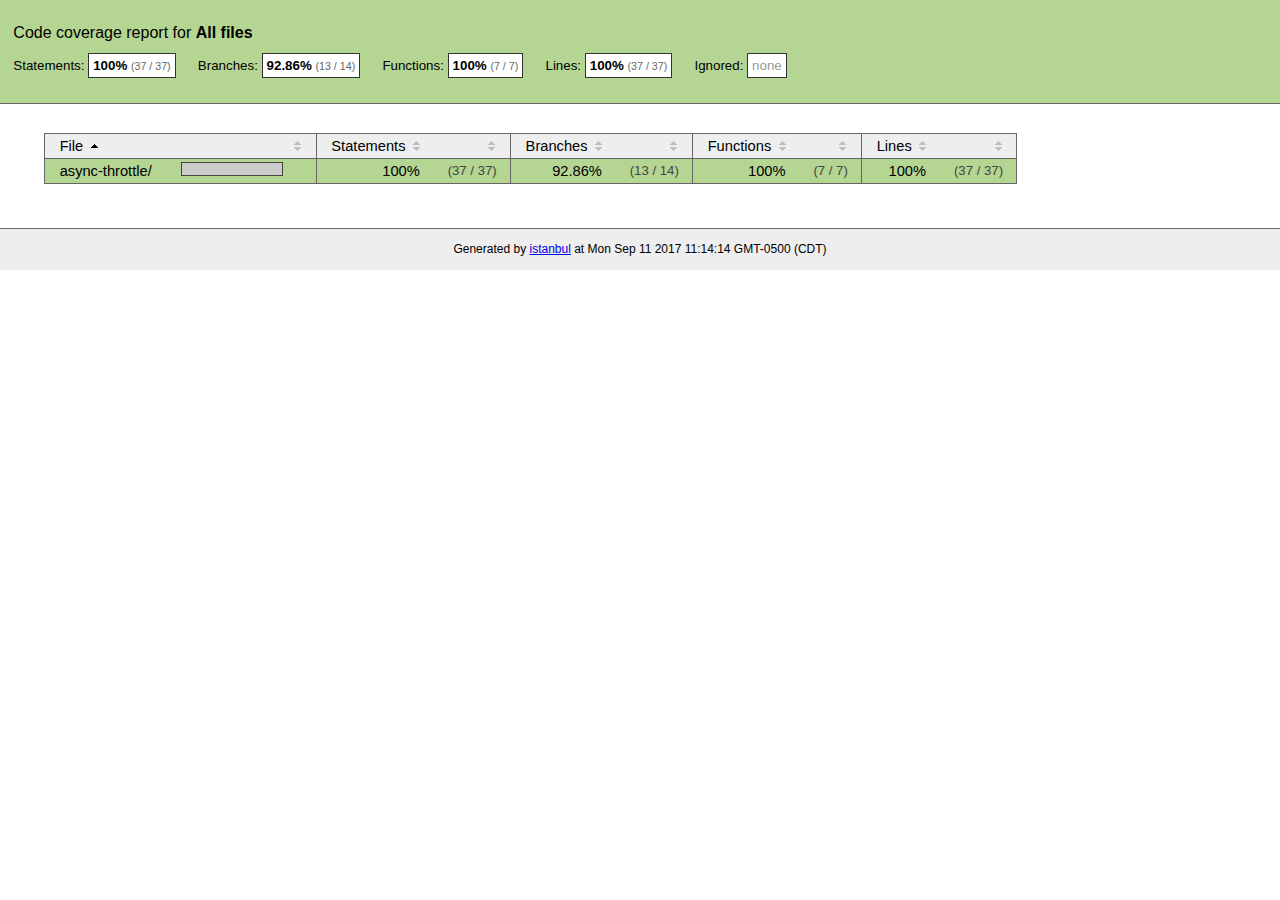
<file: Lab 6/Source/node_modules/async-limiter/coverage/lcov-report/index.html>
<!doctype html>
<html lang="en">
<head>
    <title>Code coverage report for All files</title>
    <meta charset="utf-8">
    <link rel="stylesheet" href="prettify.css">
    <link rel="stylesheet" href="base.css">
    <style type='text/css'>
        div.coverage-summary .sorter {
            background-image: url(sort-arrow-sprite.png);
        }
    </style>
</head>
<body>
<div class="header high">
    <h1>Code coverage report for <span class="entity">All files</span></h1>
    <h2>
        Statements: <span class="metric">100% <small>(37 / 37)</small></span> &nbsp;&nbsp;&nbsp;&nbsp;
        Branches: <span class="metric">92.86% <small>(13 / 14)</small></span> &nbsp;&nbsp;&nbsp;&nbsp;
        Functions: <span class="metric">100% <small>(7 / 7)</small></span> &nbsp;&nbsp;&nbsp;&nbsp;
        Lines: <span class="metric">100% <small>(37 / 37)</small></span> &nbsp;&nbsp;&nbsp;&nbsp;
        Ignored: <span class="metric"><span class="ignore-none">none</span></span> &nbsp;&nbsp;&nbsp;&nbsp;
    </h2>
    <div class="path"></div>
</div>
<div class="body">
<div class="coverage-summary">
<table>
<thead>
<tr>
   <th data-col="file" data-fmt="html" data-html="true" class="file">File</th>
   <th data-col="pic" data-type="number" data-fmt="html" data-html="true" class="pic"></th>
   <th data-col="statements" data-type="number" data-fmt="pct" class="pct">Statements</th>
   <th data-col="statements_raw" data-type="number" data-fmt="html" class="abs"></th>
   <th data-col="branches" data-type="number" data-fmt="pct" class="pct">Branches</th>
   <th data-col="branches_raw" data-type="number" data-fmt="html" class="abs"></th>
   <th data-col="functions" data-type="number" data-fmt="pct" class="pct">Functions</th>
   <th data-col="functions_raw" data-type="number" data-fmt="html" class="abs"></th>
   <th data-col="lines" data-type="number" data-fmt="pct" class="pct">Lines</th>
   <th data-col="lines_raw" data-type="number" data-fmt="html" class="abs"></th>
</tr>
</thead>
<tbody><tr>
	<td class="file high" data-value="async-throttle/"><a href="async-throttle/index.html">async-throttle/</a></td>
	<td data-value="100" class="pic high"><span class="cover-fill cover-full" style="width: 100px;"></span><span class="cover-empty" style="width:0px;"></span></td>
	<td data-value="100" class="pct high">100%</td>
	<td data-value="37" class="abs high">(37&nbsp;/&nbsp;37)</td>
	<td data-value="92.86" class="pct high">92.86%</td>
	<td data-value="14" class="abs high">(13&nbsp;/&nbsp;14)</td>
	<td data-value="100" class="pct high">100%</td>
	<td data-value="7" class="abs high">(7&nbsp;/&nbsp;7)</td>
	<td data-value="100" class="pct high">100%</td>
	<td data-value="37" class="abs high">(37&nbsp;/&nbsp;37)</td>
	</tr>

</tbody>
</table>
</div>
</div>
<div class="footer">
    <div class="meta">Generated by <a href="http://istanbul-js.org/" target="_blank">istanbul</a> at Mon Sep 11 2017 11:14:14 GMT-0500 (CDT)</div>
</div>
<script src="prettify.js"></script>
<script>
window.onload = function () {
        if (typeof prettyPrint === 'function') {
            prettyPrint();
        }
};
</script>
<script src="sorter.js"></script>
</body>
</html>
</file>
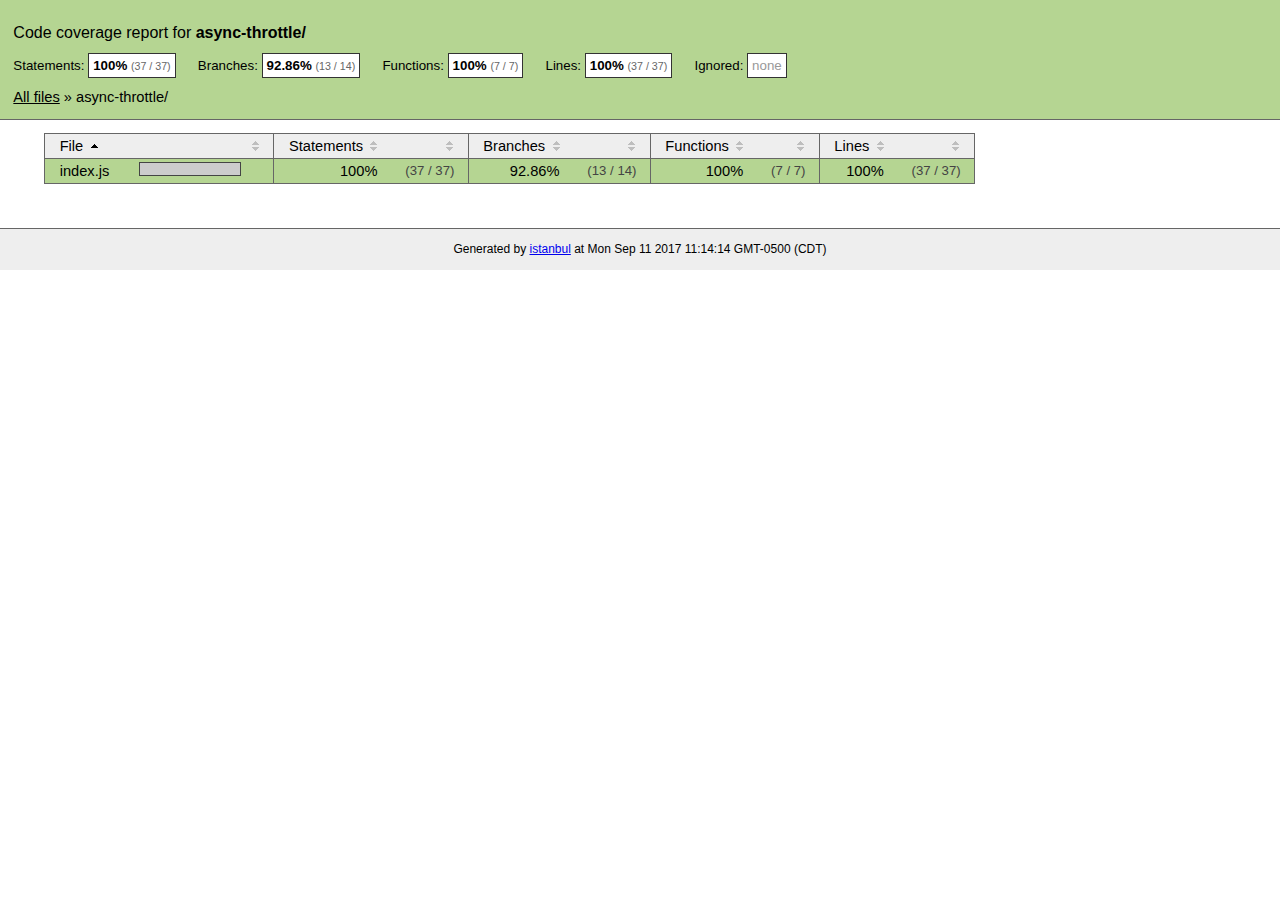
<file: Lab 6/Source/node_modules/async-limiter/coverage/lcov-report/async-throttle/index.html>
<!doctype html>
<html lang="en">
<head>
    <title>Code coverage report for async-throttle/</title>
    <meta charset="utf-8">
    <link rel="stylesheet" href="../prettify.css">
    <link rel="stylesheet" href="../base.css">
    <style type='text/css'>
        div.coverage-summary .sorter {
            background-image: url(../sort-arrow-sprite.png);
        }
    </style>
</head>
<body>
<div class="header high">
    <h1>Code coverage report for <span class="entity">async-throttle/</span></h1>
    <h2>
        Statements: <span class="metric">100% <small>(37 / 37)</small></span> &nbsp;&nbsp;&nbsp;&nbsp;
        Branches: <span class="metric">92.86% <small>(13 / 14)</small></span> &nbsp;&nbsp;&nbsp;&nbsp;
        Functions: <span class="metric">100% <small>(7 / 7)</small></span> &nbsp;&nbsp;&nbsp;&nbsp;
        Lines: <span class="metric">100% <small>(37 / 37)</small></span> &nbsp;&nbsp;&nbsp;&nbsp;
        Ignored: <span class="metric"><span class="ignore-none">none</span></span> &nbsp;&nbsp;&nbsp;&nbsp;
    </h2>
    <div class="path"><a href="../index.html">All files</a> &#187; async-throttle/</div>
</div>
<div class="body">
<div class="coverage-summary">
<table>
<thead>
<tr>
   <th data-col="file" data-fmt="html" data-html="true" class="file">File</th>
   <th data-col="pic" data-type="number" data-fmt="html" data-html="true" class="pic"></th>
   <th data-col="statements" data-type="number" data-fmt="pct" class="pct">Statements</th>
   <th data-col="statements_raw" data-type="number" data-fmt="html" class="abs"></th>
   <th data-col="branches" data-type="number" data-fmt="pct" class="pct">Branches</th>
   <th data-col="branches_raw" data-type="number" data-fmt="html" class="abs"></th>
   <th data-col="functions" data-type="number" data-fmt="pct" class="pct">Functions</th>
   <th data-col="functions_raw" data-type="number" data-fmt="html" class="abs"></th>
   <th data-col="lines" data-type="number" data-fmt="pct" class="pct">Lines</th>
   <th data-col="lines_raw" data-type="number" data-fmt="html" class="abs"></th>
</tr>
</thead>
<tbody><tr>
	<td class="file high" data-value="index.js"><a href="index.js.html">index.js</a></td>
	<td data-value="100" class="pic high"><span class="cover-fill cover-full" style="width: 100px;"></span><span class="cover-empty" style="width:0px;"></span></td>
	<td data-value="100" class="pct high">100%</td>
	<td data-value="37" class="abs high">(37&nbsp;/&nbsp;37)</td>
	<td data-value="92.86" class="pct high">92.86%</td>
	<td data-value="14" class="abs high">(13&nbsp;/&nbsp;14)</td>
	<td data-value="100" class="pct high">100%</td>
	<td data-value="7" class="abs high">(7&nbsp;/&nbsp;7)</td>
	<td data-value="100" class="pct high">100%</td>
	<td data-value="37" class="abs high">(37&nbsp;/&nbsp;37)</td>
	</tr>

</tbody>
</table>
</div>
</div>
<div class="footer">
    <div class="meta">Generated by <a href="http://istanbul-js.org/" target="_blank">istanbul</a> at Mon Sep 11 2017 11:14:14 GMT-0500 (CDT)</div>
</div>
<script src="../prettify.js"></script>
<script>
window.onload = function () {
        if (typeof prettyPrint === 'function') {
            prettyPrint();
        }
};
</script>
<script src="../sorter.js"></script>
</body>
</html>
</file>
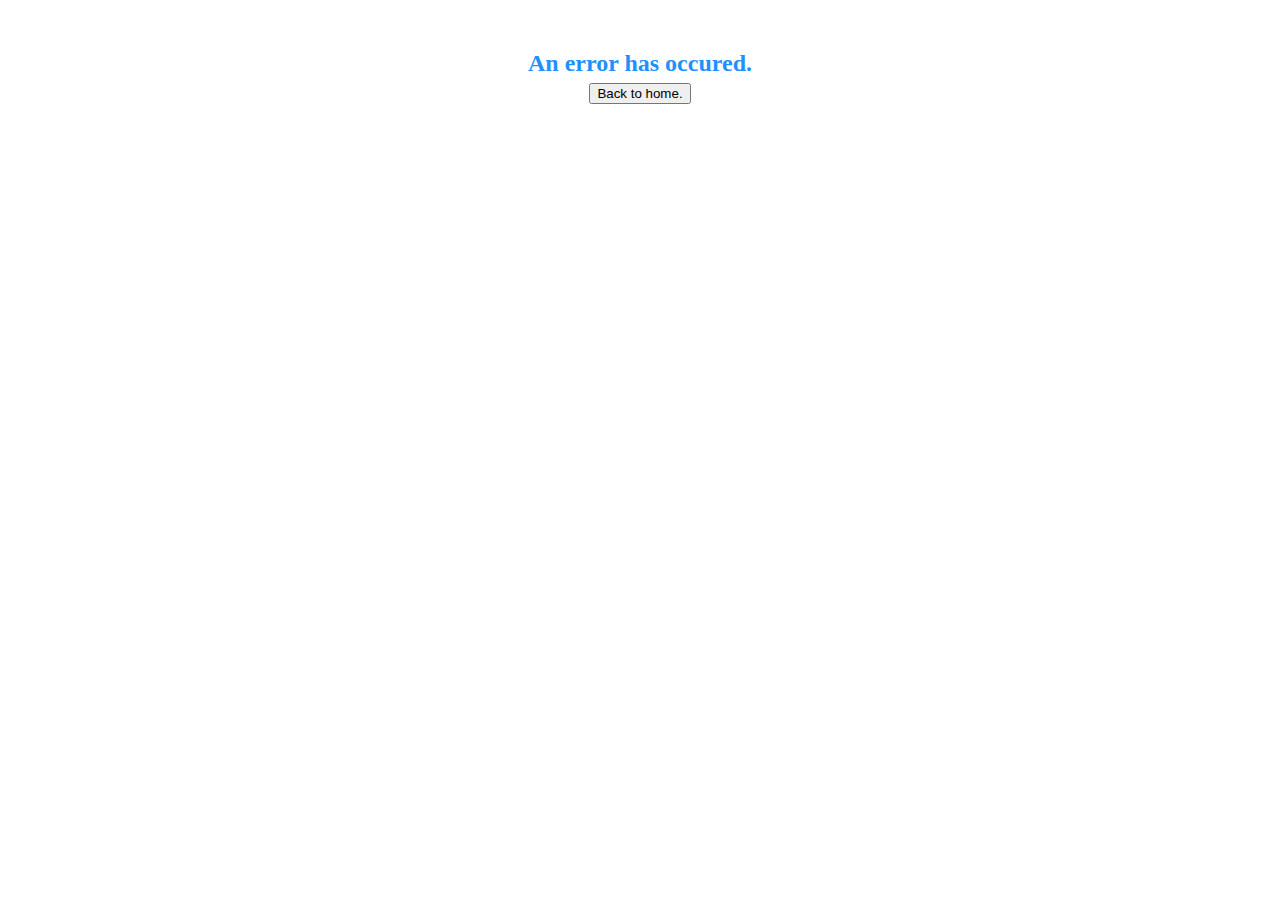
<file: Lab 6/Source/public/err.html>
<!DOCTYPE html>
<html lang="en">
<head>
    <meta charset="UTF-8">
    <title>Error payment</title>
</head>
<body>

<div class="row">
    <div class="col-md-3">
    </div>
    <div class="col-md-6">
        <div class = "main">
            <div class="row padder">
                <div class="col-md-9">
                    <h2 style="margin: 50px 300px;text-align:center; color: dodgerblue;">
                        An error has occured.
                        <br>
                        <a href="/">
                            <button class="btn btn-warning btn-lg"> Back to home. </button>
                        </a>
                    </h2>
                </div>
            </div>

        </div>
    </div>
    <div class="col-md-2">
    </div>
</div>

</body>
</html>
</file>
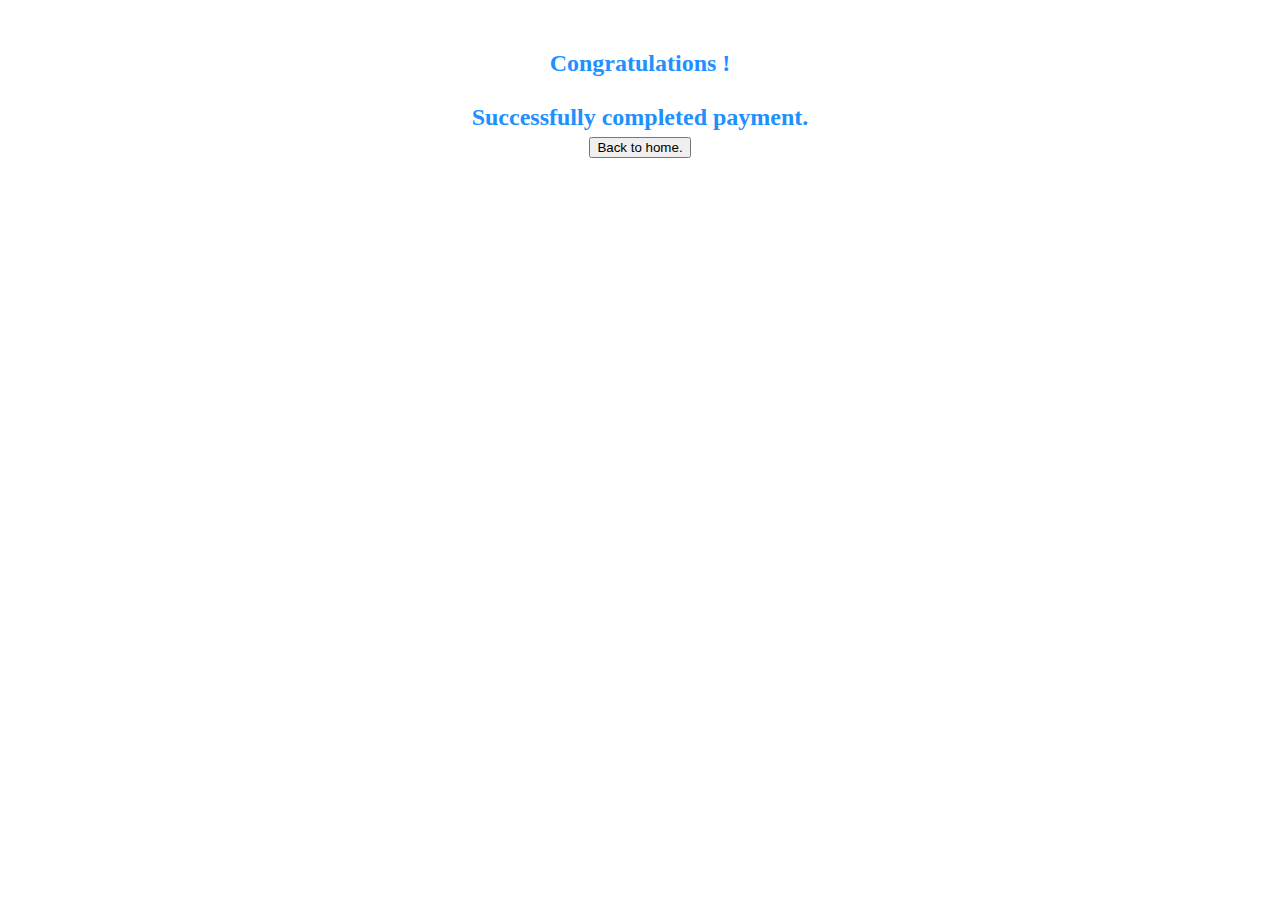
<file: Lab 6/Source/public/sucess.html>
<!DOCTYPE html>
<html lang="en">
<head>
    <meta charset="UTF-8">
    <title>payment successful</title>
</head>
<body>
<div class="row">
    <div class="col-md-3">
    </div>
    <div class="col-md-6">
        <div class = "main">
            <div class="row padder">

                <div class="col-md-9">
                    <h2 style="margin: 50px 300px;text-align:center; color: dodgerblue;">
                        Congratulations ! <br>
                        <br>
                        Successfully completed payment.

                        <br>

                    <a href="/">
                        <button class="btn btn-warning btn-lg"> Back to home.  </button>
                    </a>
                    </h2>
                </div>
            </div>

        </div>
    </div>
    <div class="col-md-2">
    </div>
</div>

</body>
</html>
</file>
<file: Lab 6/Source/node_modules/async-limiter/coverage/lcov-report/prettify.css>
.pln{color:#000}@media screen{.str{color:#080}.kwd{color:#008}.com{color:#800}.typ{color:#606}.lit{color:#066}.pun,.opn,.clo{color:#660}.tag{color:#008}.atn{color:#606}.atv{color:#080}.dec,.var{color:#606}.fun{color:red}}@media print,projection{.str{color:#060}.kwd{color:#006;font-weight:bold}.com{color:#600;font-style:italic}.typ{color:#404;font-weight:bold}.lit{color:#044}.pun,.opn,.clo{color:#440}.tag{color:#006;font-weight:bold}.atn{color:#404}.atv{color:#060}}pre.prettyprint{padding:2px;border:1px solid #888}ol.linenums{margin-top:0;margin-bottom:0}li.L0,li.L1,li.L2,li.L3,li.L5,li.L6,li.L7,li.L8{list-style-type:none}li.L1,li.L3,li.L5,li.L7,li.L9{background:#eee}
</file>
<file: Lab 6/Source/node_modules/async-limiter/coverage/lcov-report/base.css>
body, html {
    margin:0; padding: 0;
}
body {
    font-family: Helvetica Neue, Helvetica,Arial;
    font-size: 10pt;
}
div.header, div.footer {
    background: #eee;
    padding: 1em;
}
div.header {
    z-index: 100;
    position: fixed;
    top: 0;
    border-bottom: 1px solid #666;
    width: 100%;
}
div.footer {
    border-top: 1px solid #666;
}
div.body {
    margin-top: 10em;
}
div.meta {
    font-size: 90%;
    text-align: center;
}
h1, h2, h3 {
    font-weight: normal;
}
h1 {
    font-size: 12pt;
}
h2 {
    font-size: 10pt;
}
pre {
    font-family: Consolas, Menlo, Monaco, monospace;
    margin: 0;
    padding: 0;
    line-height: 1.3;
    font-size: 14px;
    -moz-tab-size: 2;
    -o-tab-size:  2;
    tab-size: 2;
}

div.path { font-size: 110%; }
div.path a:link, div.path a:visited { color: #000; }
table.coverage { border-collapse: collapse; margin:0; padding: 0 }

table.coverage td {
    margin: 0;
    padding: 0;
    color: #111;
    vertical-align: top;
}
table.coverage td.line-count {
    width: 50px;
    text-align: right;
    padding-right: 5px;
}
table.coverage td.line-coverage {
    color: #777 !important;
    text-align: right;
    border-left: 1px solid #666;
    border-right: 1px solid #666;
}

table.coverage td.text {
}

table.coverage td span.cline-any {
    display: inline-block;
    padding: 0 5px;
    width: 40px;
}
table.coverage td span.cline-neutral {
    background: #eee;
}
table.coverage td span.cline-yes {
    background: #b5d592;
    color: #999;
}
table.coverage td span.cline-no {
    background: #fc8c84;
}

.cstat-yes { color: #111; }
.cstat-no { background: #fc8c84; color: #111; }
.fstat-no { background: #ffc520; color: #111 !important; }
.cbranch-no { background:  yellow !important; color: #111; }

.cstat-skip { background: #ddd; color: #111; }
.fstat-skip { background: #ddd; color: #111 !important; }
.cbranch-skip { background: #ddd !important; color: #111; }

.missing-if-branch {
    display: inline-block;
    margin-right: 10px;
    position: relative;
    padding: 0 4px;
    background: black;
    color: yellow;
}

.skip-if-branch {
    display: none;
    margin-right: 10px;
    position: relative;
    padding: 0 4px;
    background: #ccc;
    color: white;
}

.missing-if-branch .typ, .skip-if-branch .typ {
    color: inherit !important;
}

.entity, .metric { font-weight: bold; }
.metric { display: inline-block; border: 1px solid #333; padding: 0.3em; background: white; }
.metric small { font-size: 80%; font-weight: normal; color: #666; }

div.coverage-summary table { border-collapse: collapse; margin: 3em; font-size: 110%; }
div.coverage-summary td, div.coverage-summary table  th { margin: 0; padding: 0.25em 1em; border-top: 1px solid #666; border-bottom: 1px solid #666; }
div.coverage-summary th { text-align: left; border: 1px solid #666; background: #eee; font-weight: normal; }
div.coverage-summary th.file { border-right: none !important; }
div.coverage-summary th.pic { border-left: none !important; text-align: right; }
div.coverage-summary th.pct { border-right: none !important; }
div.coverage-summary th.abs { border-left: none !important; text-align: right; }
div.coverage-summary td.pct { text-align: right; border-left: 1px solid #666; }
div.coverage-summary td.abs { text-align: right; font-size: 90%; color: #444; border-right: 1px solid #666; }
div.coverage-summary td.file { border-left: 1px solid #666; white-space: nowrap;  }
div.coverage-summary td.pic { min-width: 120px !important;  }
div.coverage-summary a:link { text-decoration: none; color: #000; }
div.coverage-summary a:visited { text-decoration: none; color: #777; }
div.coverage-summary a:hover { text-decoration: underline; }
div.coverage-summary tfoot td { border-top: 1px solid #666; }

div.coverage-summary .sorter {
    height: 10px;
    width: 7px;
    display: inline-block;
    margin-left: 0.5em;
    background: url(sort-arrow-sprite.png) no-repeat scroll 0 0 transparent;
}
div.coverage-summary .sorted .sorter {
    background-position: 0 -20px;
}
div.coverage-summary .sorted-desc .sorter {
    background-position: 0 -10px;
}

.high { background: #b5d592 !important; }
.medium { background: #ffe87c !important; }
.low { background: #fc8c84 !important; }

span.cover-fill, span.cover-empty {
    display:inline-block;
    border:1px solid #444;
    background: white;
    height: 12px;
}
span.cover-fill {
    background: #ccc;
    border-right: 1px solid #444;
}
span.cover-empty {
    background: white;
    border-left: none;
}
span.cover-full {
    border-right: none !important;
}
pre.prettyprint {
    border: none !important;
    padding: 0 !important;
    margin: 0 !important;
}
.com { color: #999 !important; }
.ignore-none { color: #999; font-weight: normal; }
</file>
